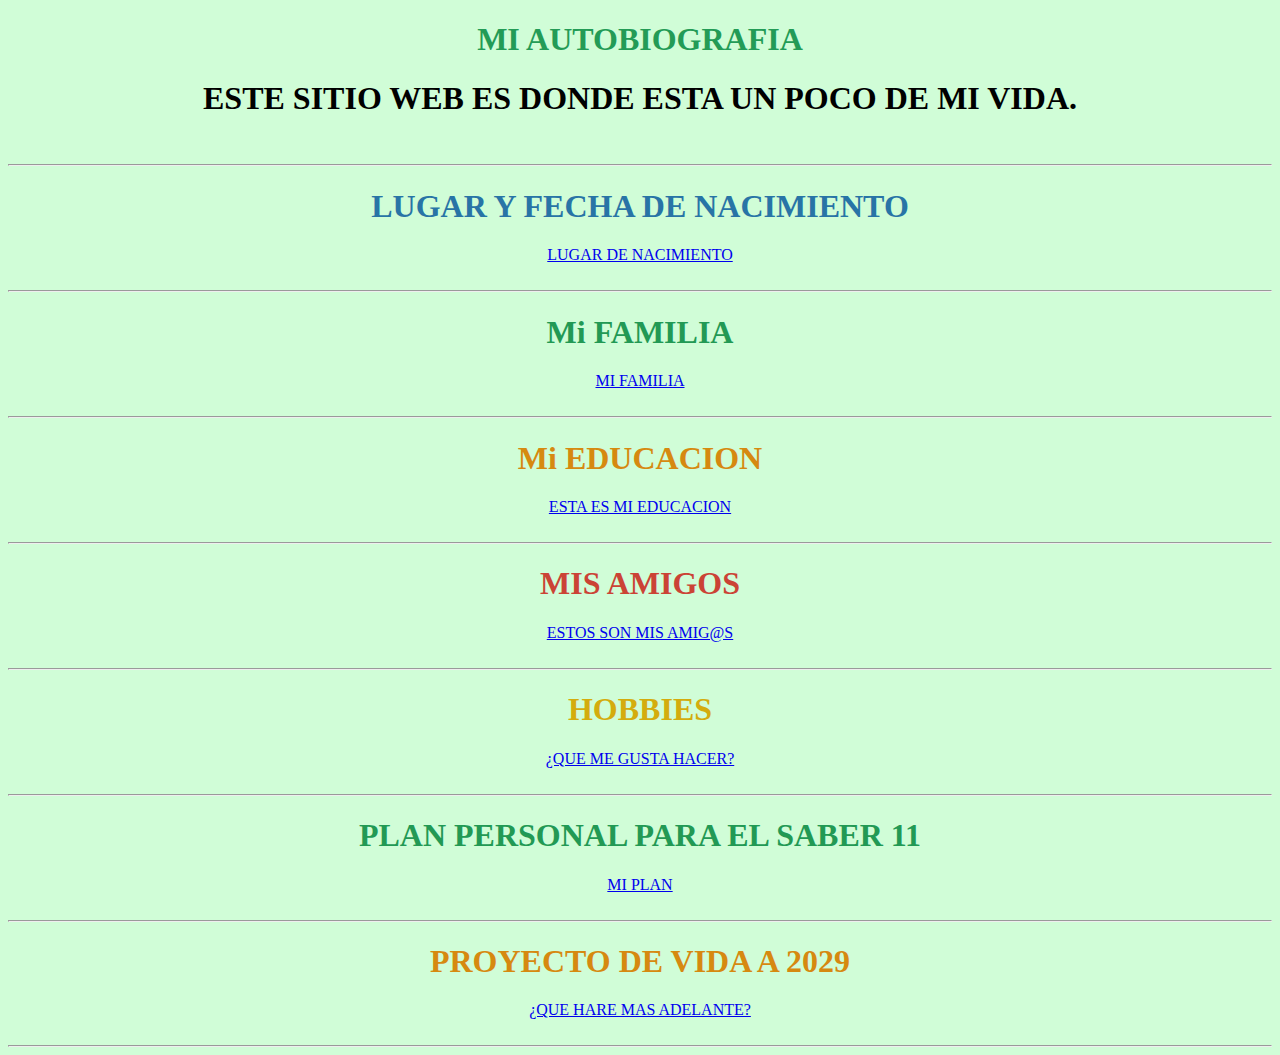
<file: index.html>
<!DOCTYPE html>
<html lang="en">
<head>
    <meta charset="UTF-8">
    <meta http-equiv="X-UA-Compatible" content="IE=edge">
    <meta name="viewport" content="width=device-width, initial-scale=1.0">
    <title>Mi autobiografia</title>
    <link rel="stylesheet" href="css.css">
</head>
<body bgcolor="#d0fdd7">
    <header>
       <center> <h1 class="texto"> MI AUTOBIOGRAFIA </h1></center>

    </header>
    <main>
        <section>
            <article>
            <center><h1>ESTE SITIO WEB ES DONDE ESTA UN POCO DE MI VIDA.</h1></center>
            </article>
            <article>
                <br>
                <hr>
                <center><h1 class="color1">LUGAR Y FECHA DE NACIMIENTO</h1></center>
               <center><a href="nacimiento.html">LUGAR DE NACIMIENTO</a> </center>
               <br>
               <hr>
            </article>
               <center><h1  class="color2">Mi FAMILIA</h1></center>
               <center><a href="familia.html">MI FAMILIA</a></center>
               <br>
               <hr>
            </article>
            <article>
                <center><h1  class="color3">Mi EDUCACION</h1></center>
                <center><a href="educacion.html">ESTA ES MI EDUCACION</a></center>
                <br>
                <hr>
            </article>
            <article>
                <center><h1 class="color4">MIS AMIGOS</h1></center>
                <center><a href="amigos.html">ESTOS SON MIS AMIG@S</a></center>
                <br>
                <hr>
            </article>
            <article>
                <center><h1 class="color5">HOBBIES</h1></center>
                <center><a href="hobbies.html">¿QUE ME GUSTA HACER?</a></center>
                <br>
                <hr>
            </article>
            <article>
                <center><h1 class="color2">PLAN PERSONAL PARA EL SABER 11</h1></center>
                <center><a href="SABER11.html">MI PLAN</a></center>
                <br>
                <hr>
            </article>
            <article>
               <center><h1 class="color3">PROYECTO DE VIDA A 2029</h1></center>
               <center><a href="pyctvida.html">¿QUE HARE MAS ADELANTE?</a></center>
               <br>
               <hr>
            </article>
        </section>
    </main>
    <footer>

    </footer>
</body>
</html>
</file>
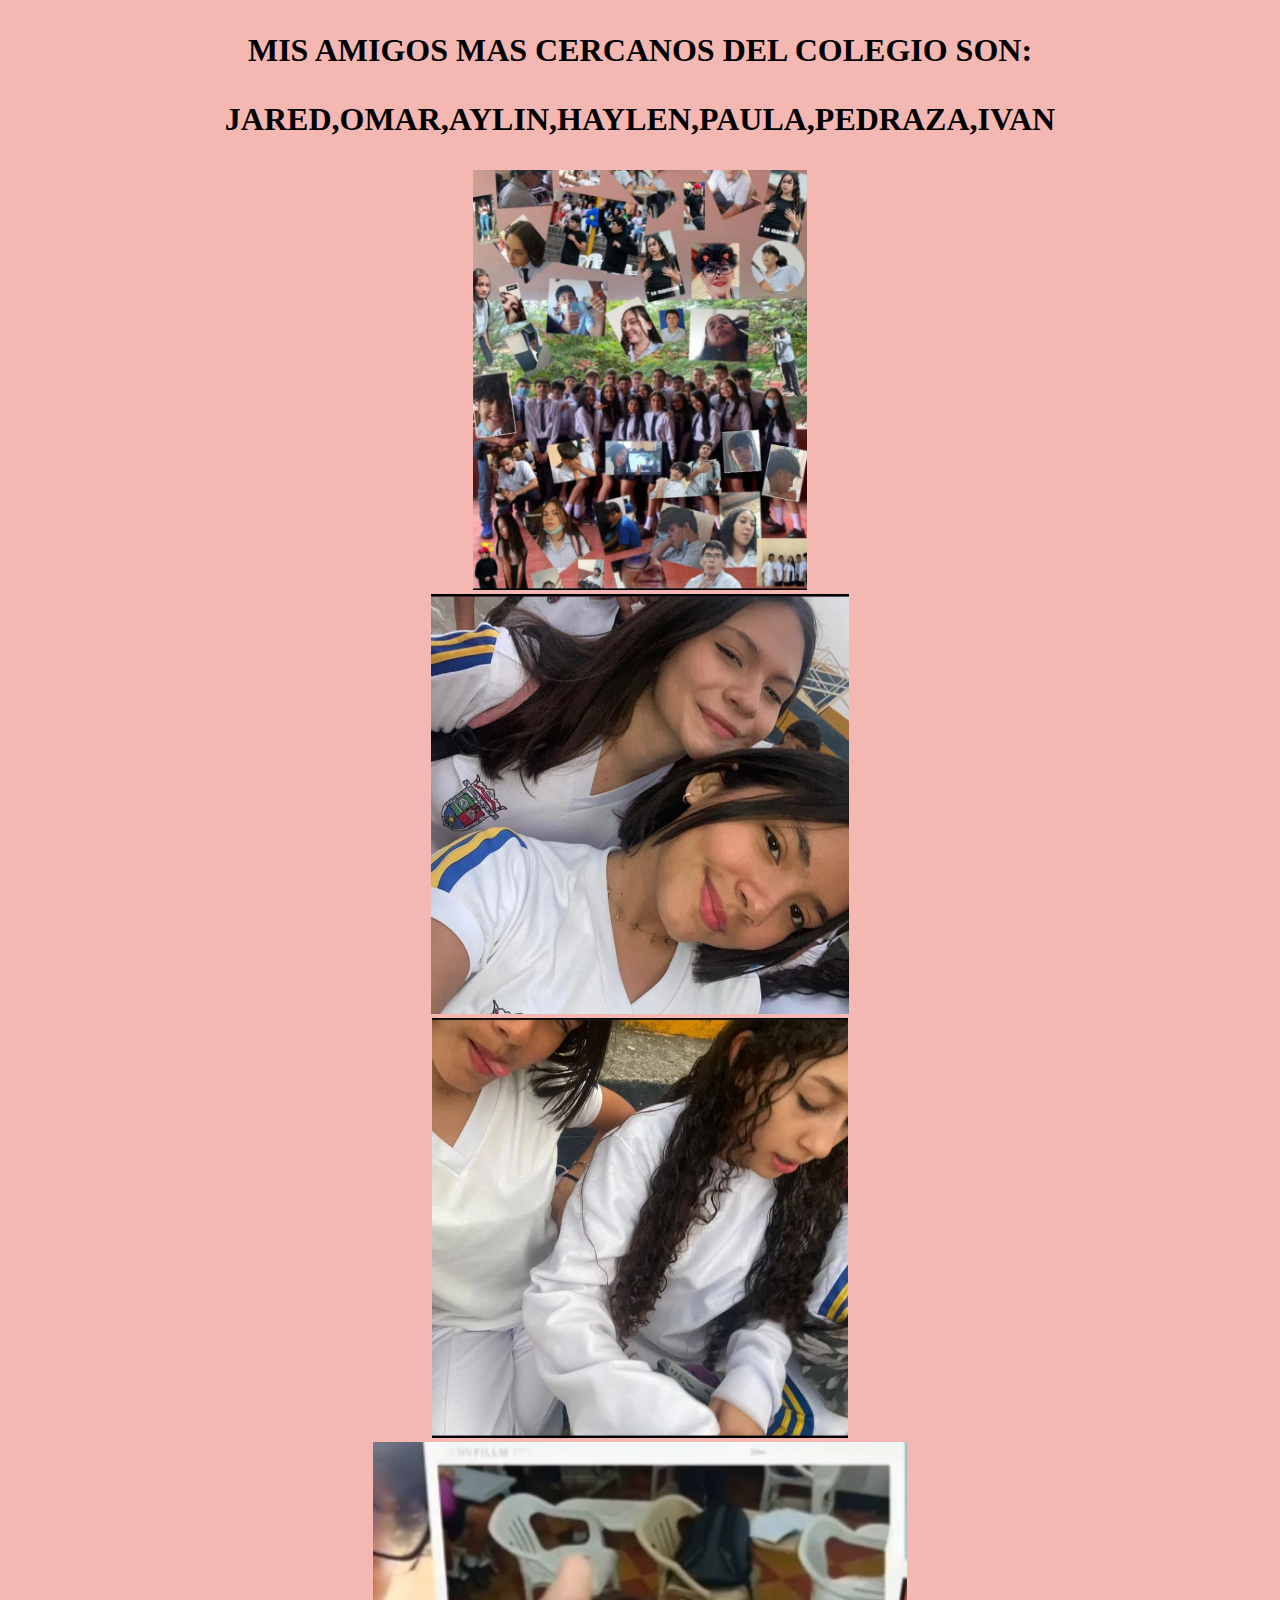
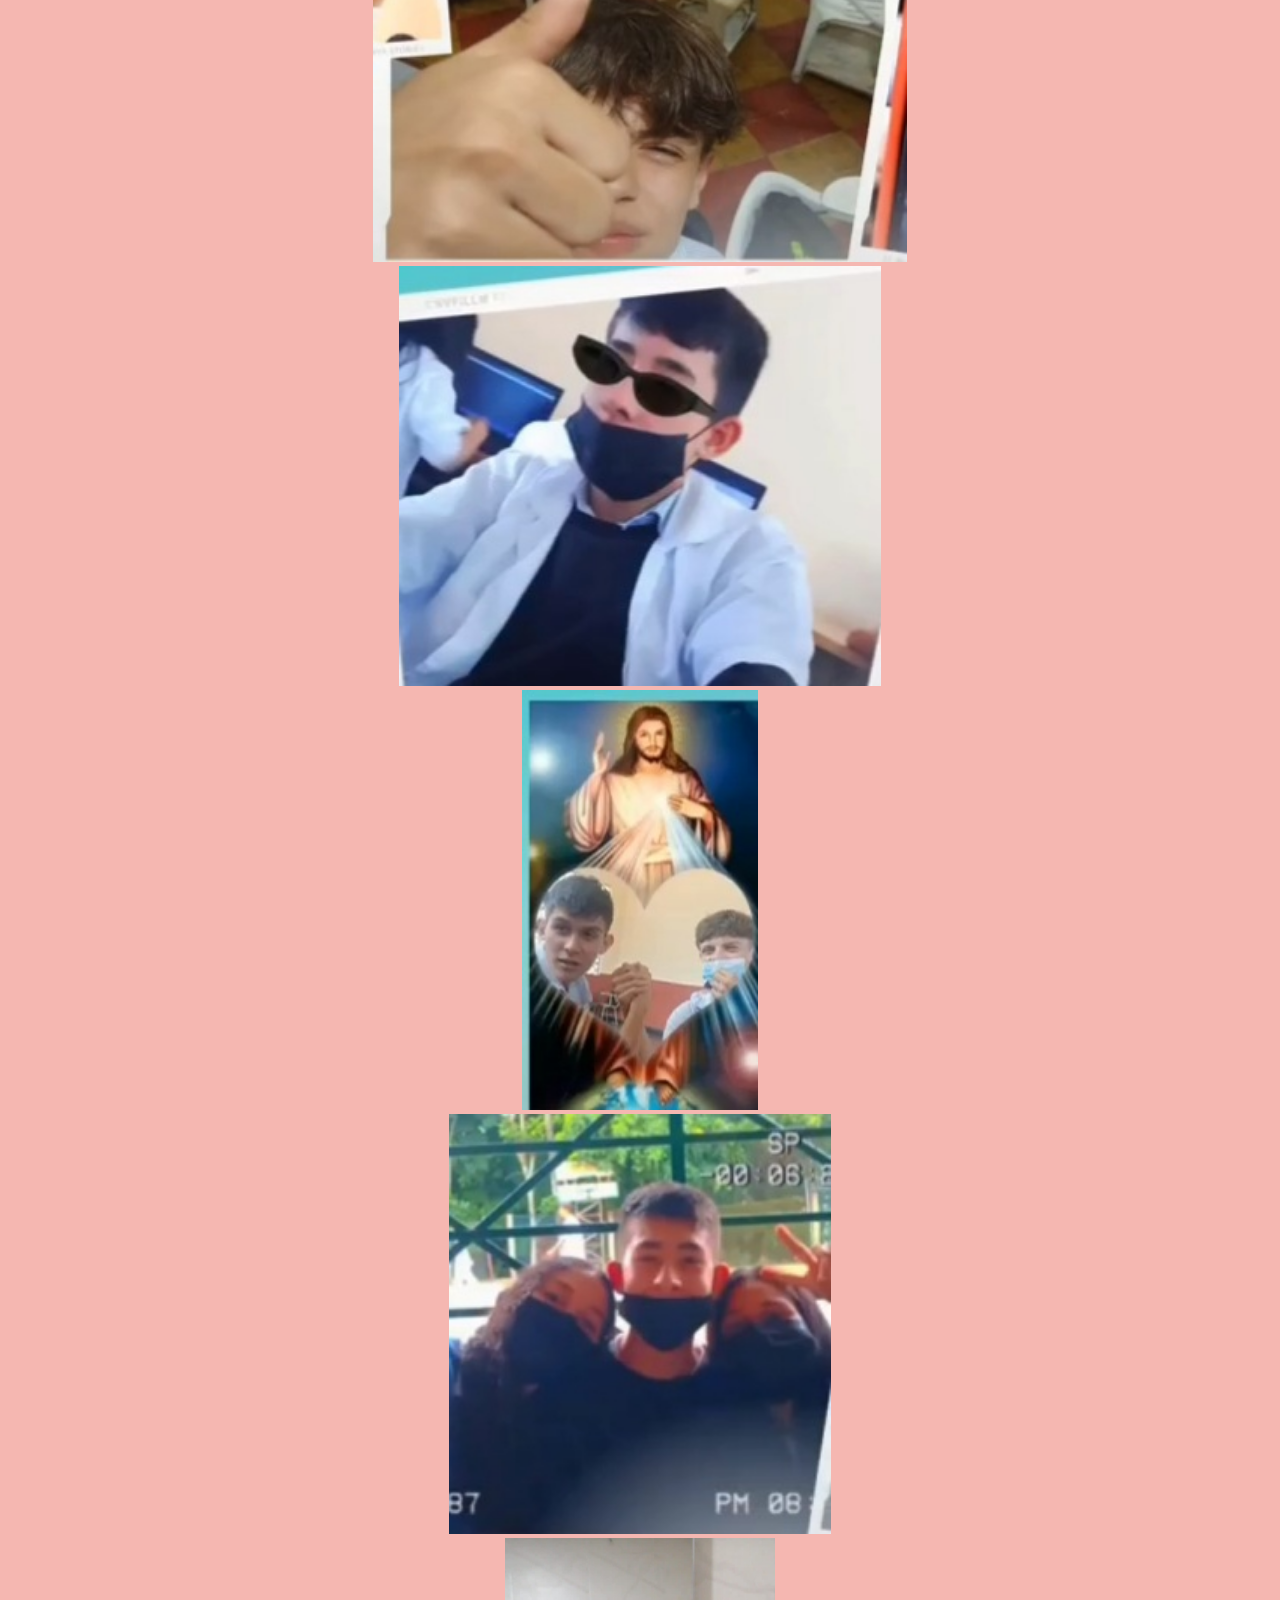
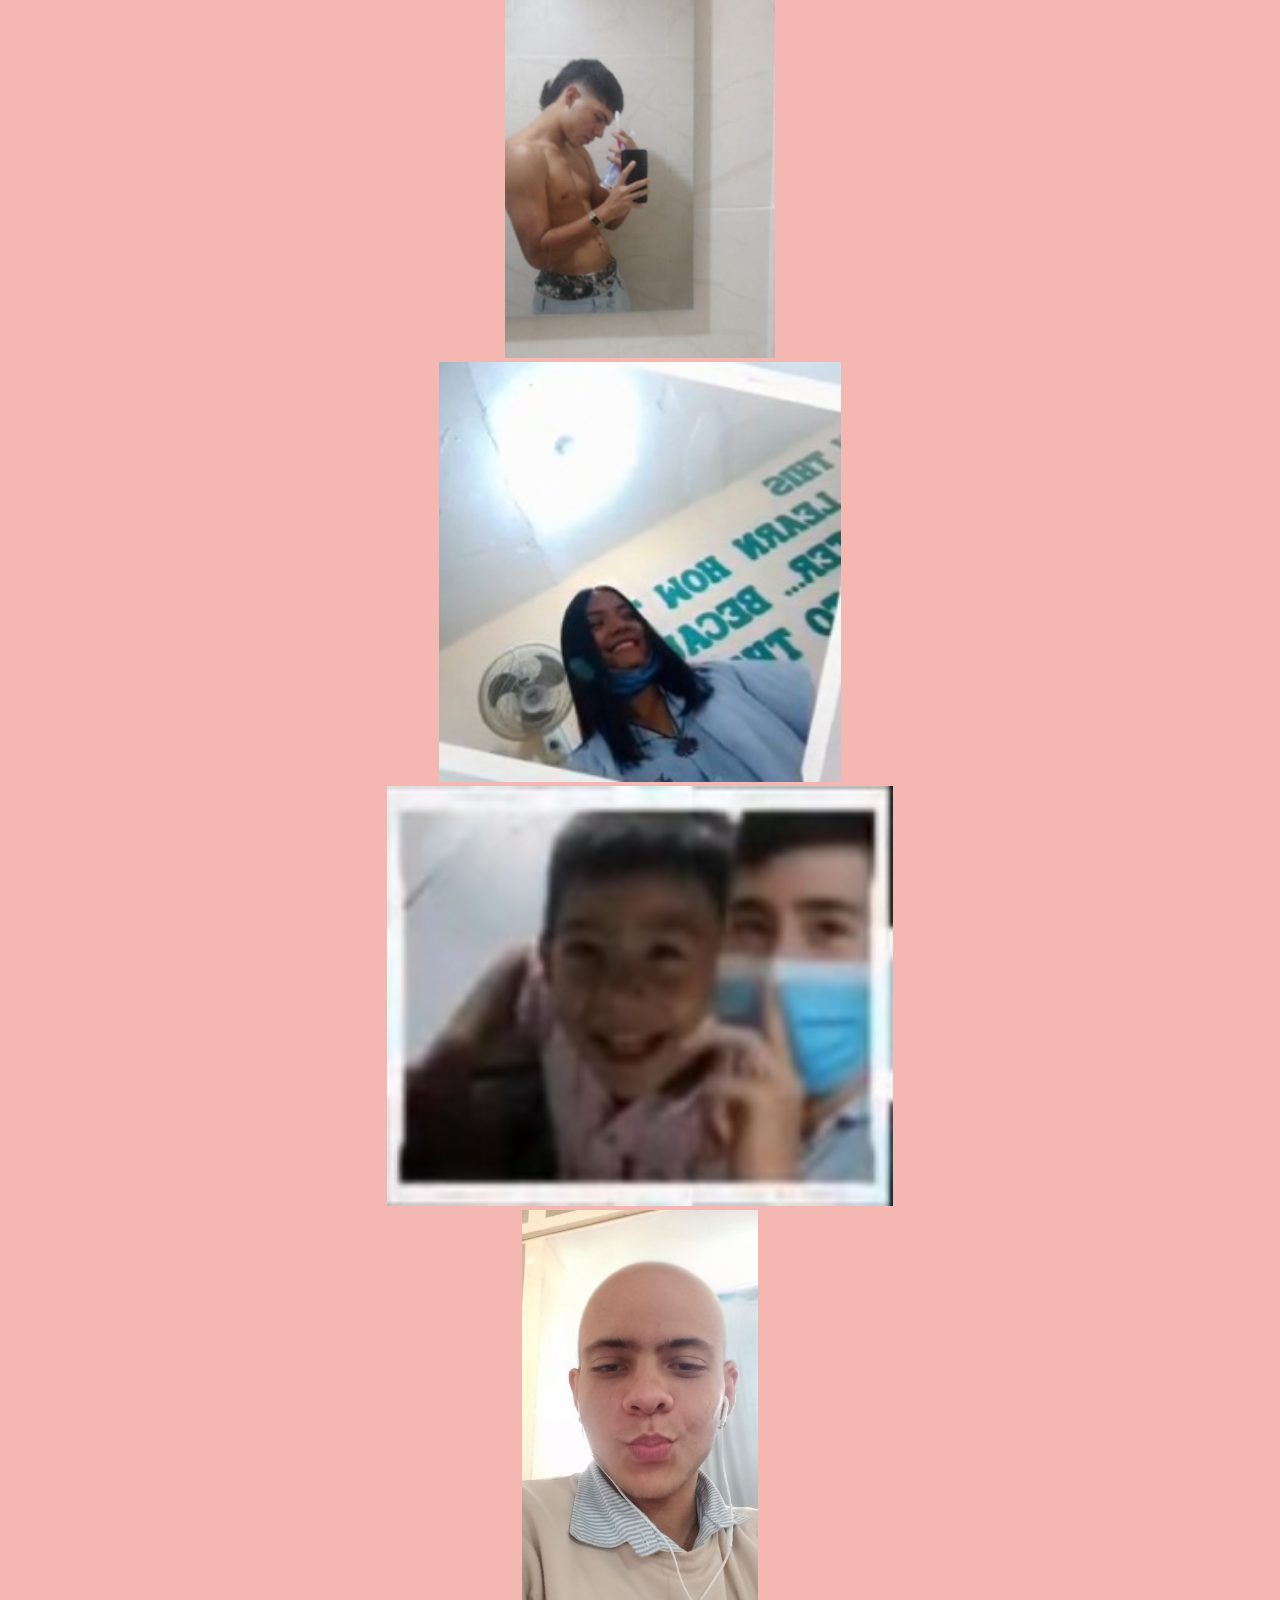
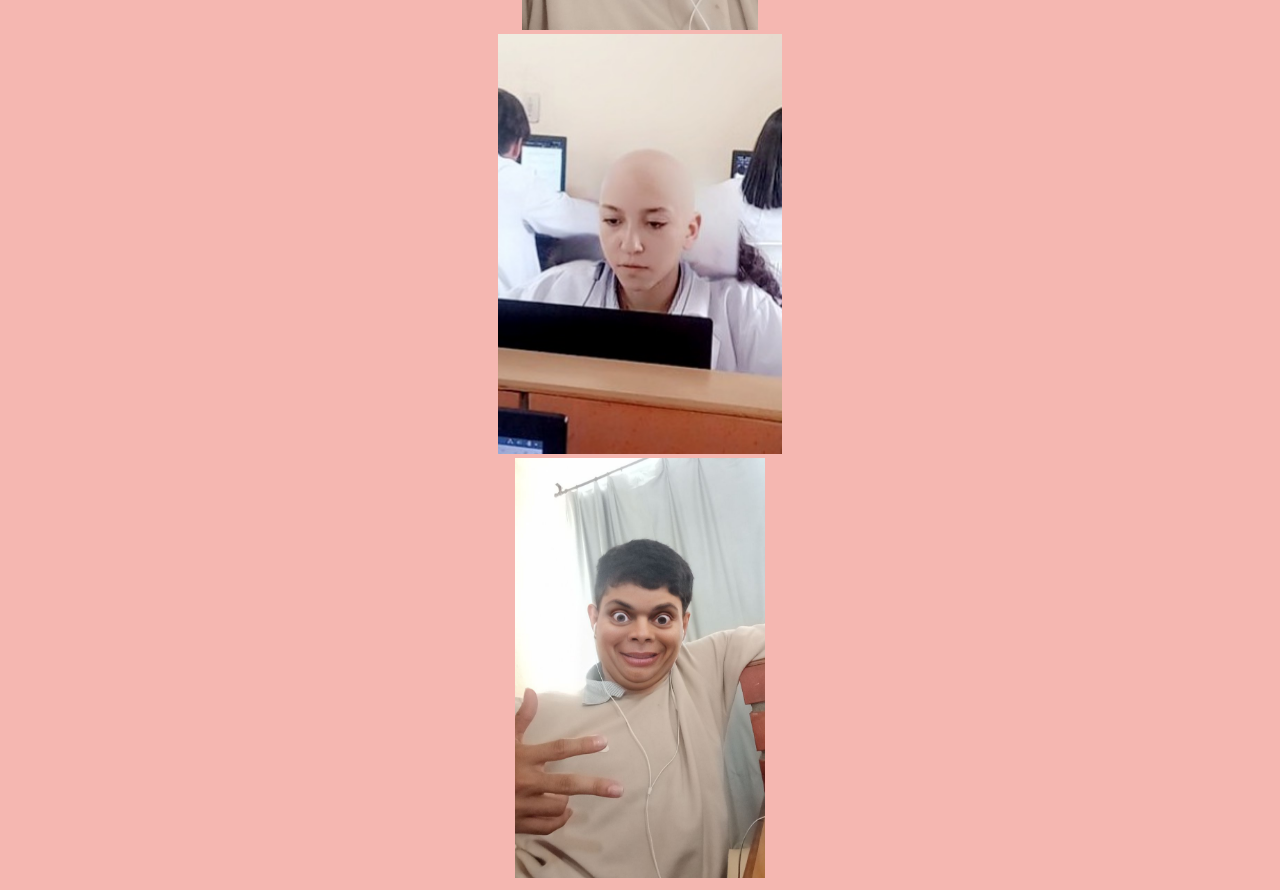
<file: amigos.html>
<!DOCTYPE html>
<html lang="en">
<head>
    <meta charset="UTF-8">
    <meta http-equiv="X-UA-Compatible" content="IE=edge">
    <meta name="viewport" content="width=device-width, initial-scale=1.0">
    <title>Document</title>
</head>
<body bgcolor="#F5B7B1 ">
    <header>

    </header>
    <main>
        <section>
            <article>
            
                <center><h1><p>MIS AMIGOS MAS CERCANOS DEL COLEGIO SON:</p></center></h1>
                
                <center><P><h1>JARED,OMAR,AYLIN,HAYLEN,PAULA,PEDRAZA,IVAN</P></h1></center>
                <center><img src="./img/imagen2.jpg" alt="" height="420"></center>
                <center><img src="./img/imagen1.jpg" alt="" height="420"></center>
                <center><img src="./img/imagen3.jpg" alt="" height="420"></center>
                <center><img src="./img/imagen4.jpg" alt="" height="420"></center>
                <center><img src="./img/imagen5.jpg" alt="" height="420"></center>
                <center><img src="./img/imagen6.jpg" alt="" height="420"></center>
                <center><img src="./img/imagen7.jpg" alt="" height="420"></center>
                <center><img src="./img/imagen8.jpg" alt="" height="420"></center>
                <center><img src="./img/imagen9.jpg" alt="" height="420"></center>
                <center><img src="./img/imagen10.jpg" alt="" height="420"></center>
                <center><img src="./img/imagen11.jpg" alt="" height="420"></center>
                <center><img src="./img/imagen12.jpg" alt="" height="420"></center>
                <center><img src="./img/imagen13.jpg" alt="" height="420"></center>
            </article>
        </section>
    </main>
</body>
</html>
</file>
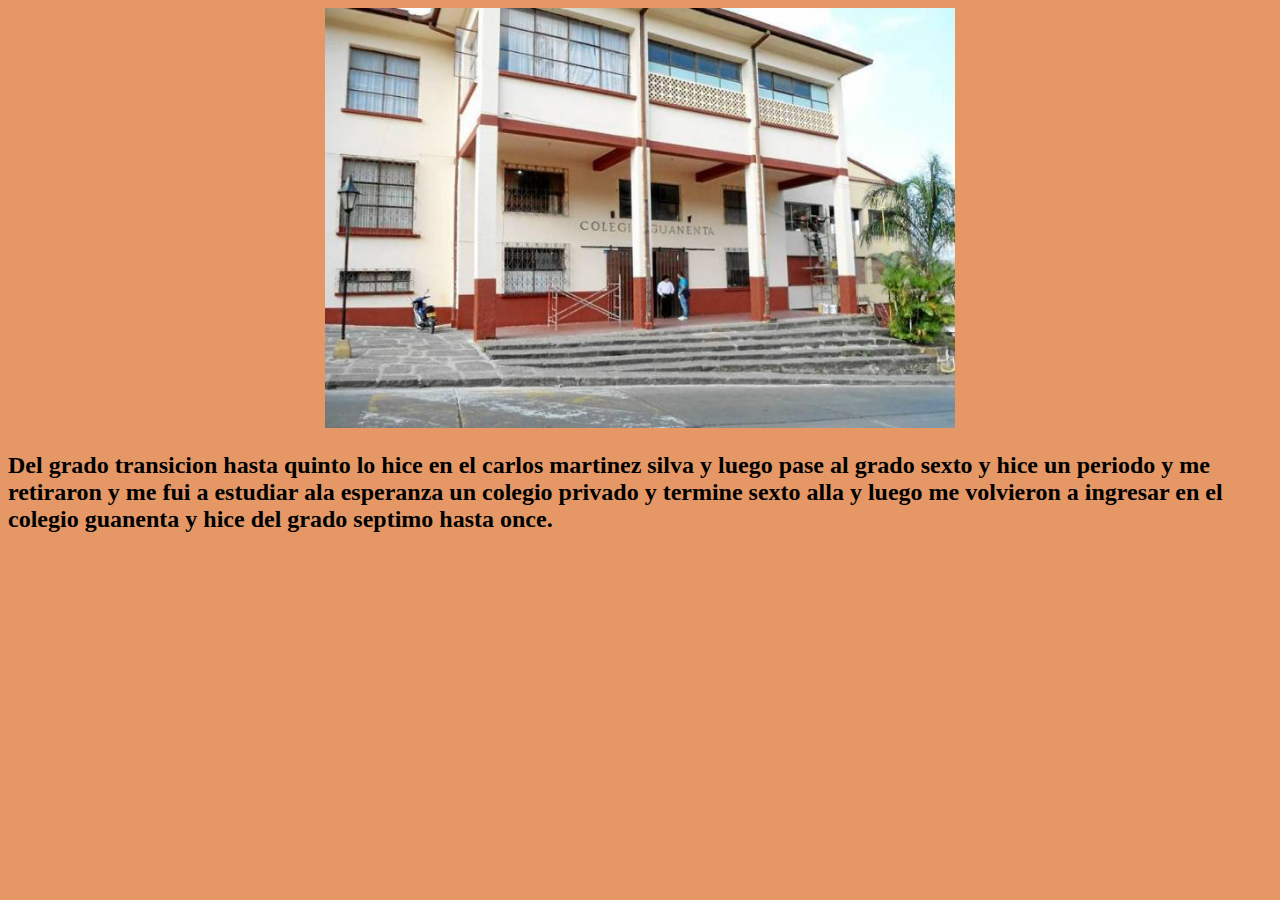
<file: educacion.html>
<!DOCTYPE html>
<html lang="en">
<head>
    <meta charset="UTF-8">
    <meta http-equiv="X-UA-Compatible" content="IE=edge">
    <meta name="viewport" content="width=device-width, initial-scale=1.0">
    <title>Document</title>
</head>
<body bgcolor="#E59866">
    <header>
        <center><img src="./img/colegio.jpg" alt="" height="420"></center>
        <p><h2>Del grado transicion hasta quinto lo hice en el carlos martinez silva y luego pase al grado sexto y hice un periodo y me retiraron y me fui a estudiar ala esperanza un colegio privado y termine sexto alla y luego me volvieron a ingresar en el colegio guanenta y hice del grado septimo hasta once.</h2></p>
        <br>
    </header>
   
</body>
</html>
</file>
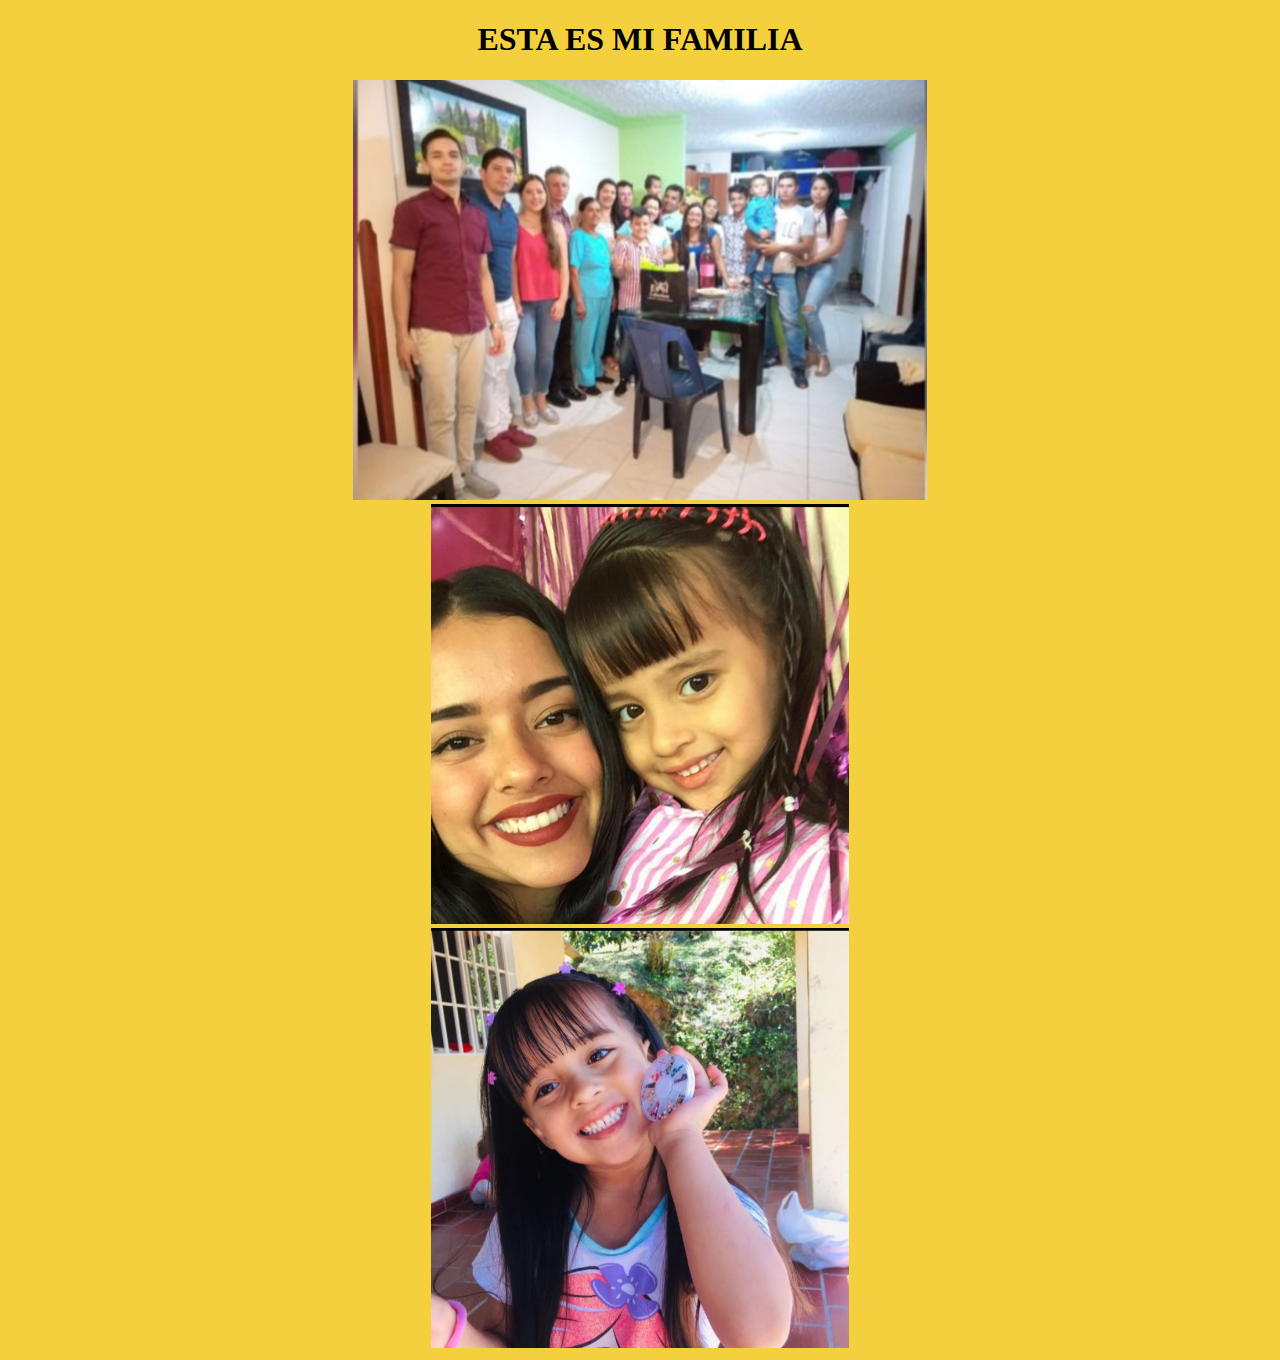
<file: familia.html>
<!DOCTYPE html>
<html lang="en">
<head>
    <meta charset="UTF-8">
    <meta http-equiv="X-UA-Compatible" content="IE=edge">
    <meta name="viewport" content="width=device-width, initial-scale=1.0">
    <title>Document</title>
</head>
<body bgcolor="#F4D03F">
    <header>

    </header>
    <main>
        <section>
            <article>
               <center><h1>ESTA ES MI FAMILIA </h1></center>
                <center><img src="./img/familia3.jpg" alt="" height="420"></center>
                <center><img src="./img/familia1.jpg" alt="" height="420"></center>
                <center><img src="./img/familia2.jpg" alt="" height="420"></center>

            </article>
        </section>
    </main>
    
</body>
</html>
</file>
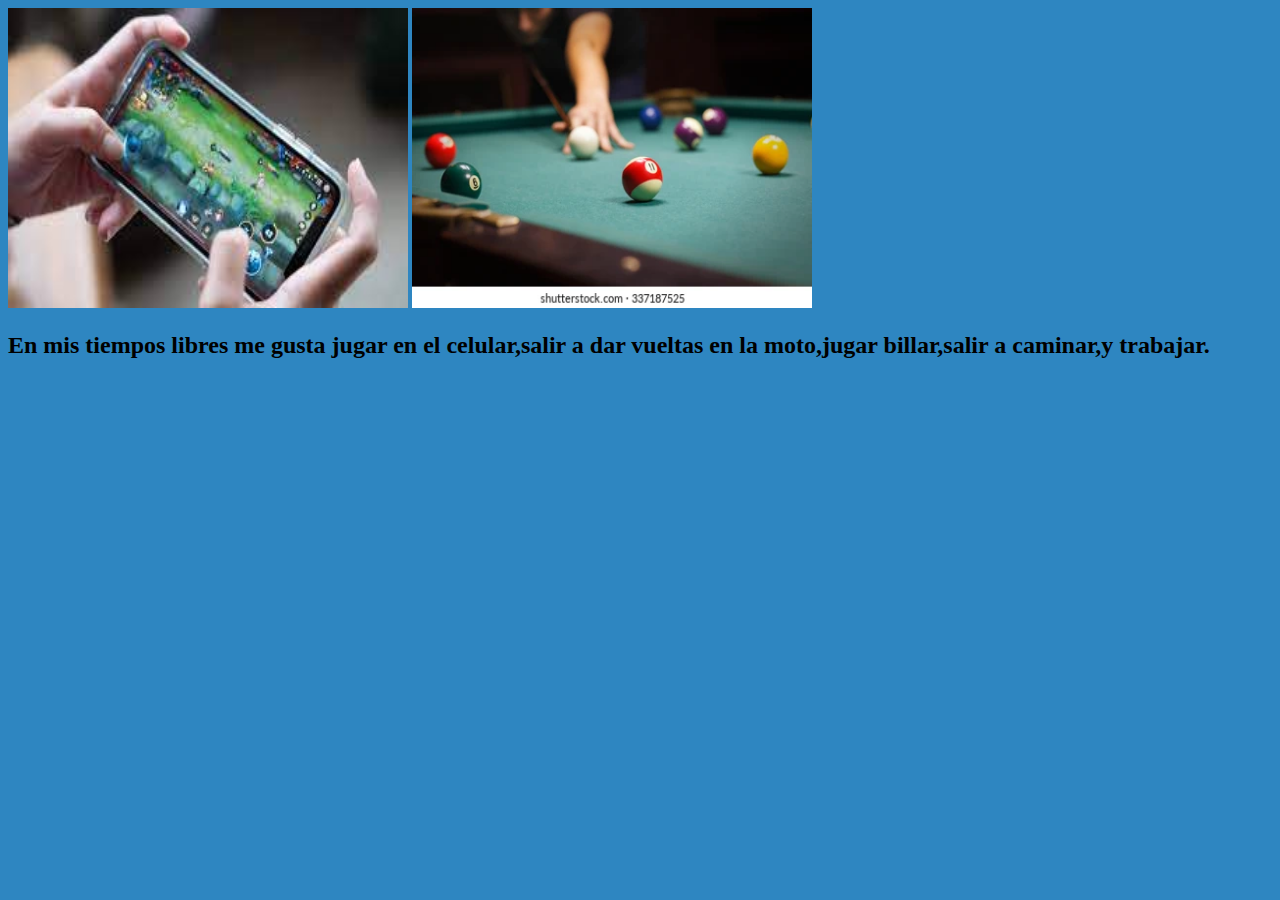
<file: hobbies.html>
<!DOCTYPE html>
<html lang="en">
<head>
    <meta charset="UTF-8">
    <meta http-equiv="X-UA-Compatible" content="IE=edge">
    <meta name="viewport" content="width=device-width, initial-scale=1.0">
    <title>Document</title>
</head>
<body bgcolor="#2E86C1 ">
    <header>
        <article class="imagenes">
            <img class="imagen1" src="./img/juegos.jpeg" width="400" height="300">
            <img class="imagen1" src="./img/billar.webp" width="400" height="300">
            
            <p><h2>En mis tiempos libres me gusta jugar en el celular,salir a dar vueltas en la moto,jugar billar,salir a caminar,y trabajar. </h2></p>
        </article>
        
        <br>
    </header>
   
</body>
</html>
</file>
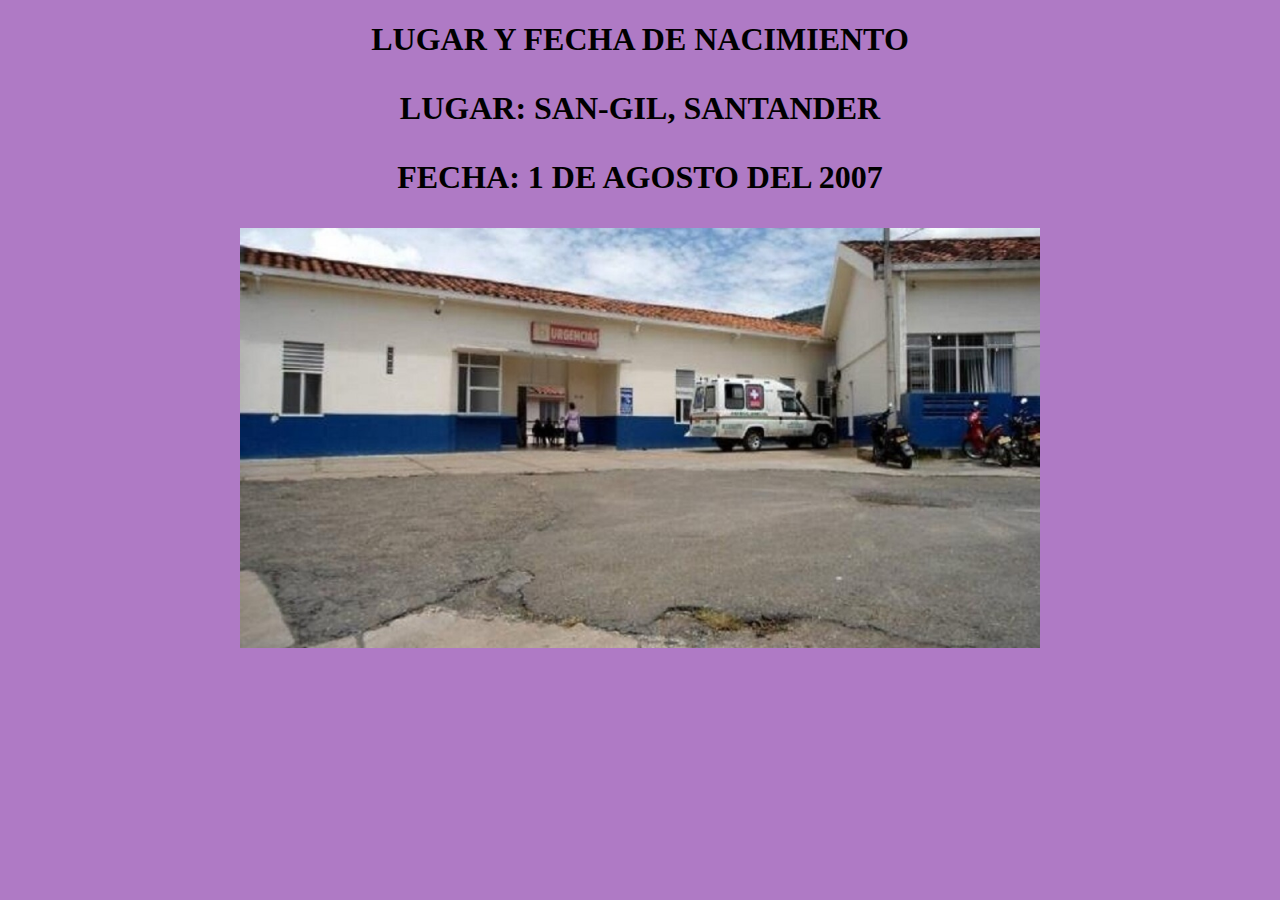
<file: nacimiento.html>
<!DOCTYPE html>
<html lang="en">
<head>
    <meta charset="UTF-8">
    <meta http-equiv="X-UA-Compatible" content="IE=edge">
    <meta name="viewport" content="width=device-width, initial-scale=1.0">
    <title>Document</title>
</head>
<body bgcolor="#AF7AC5">
    <header>

    </header>
    <main>
        <section>
            <article>
            
                <center><p><h1>LUGAR Y FECHA DE NACIMIENTO</p>
                <p> LUGAR:  SAN-GIL, SANTANDER </p>
                <p> FECHA: 1 DE AGOSTO DEL 2007</p></center></h1>

                    <center><img src="./img/hospital.jpeg" alt="" height="420"></center>
               
                
            </article>
        </section>
    </main>
</body>
</html>
</file>
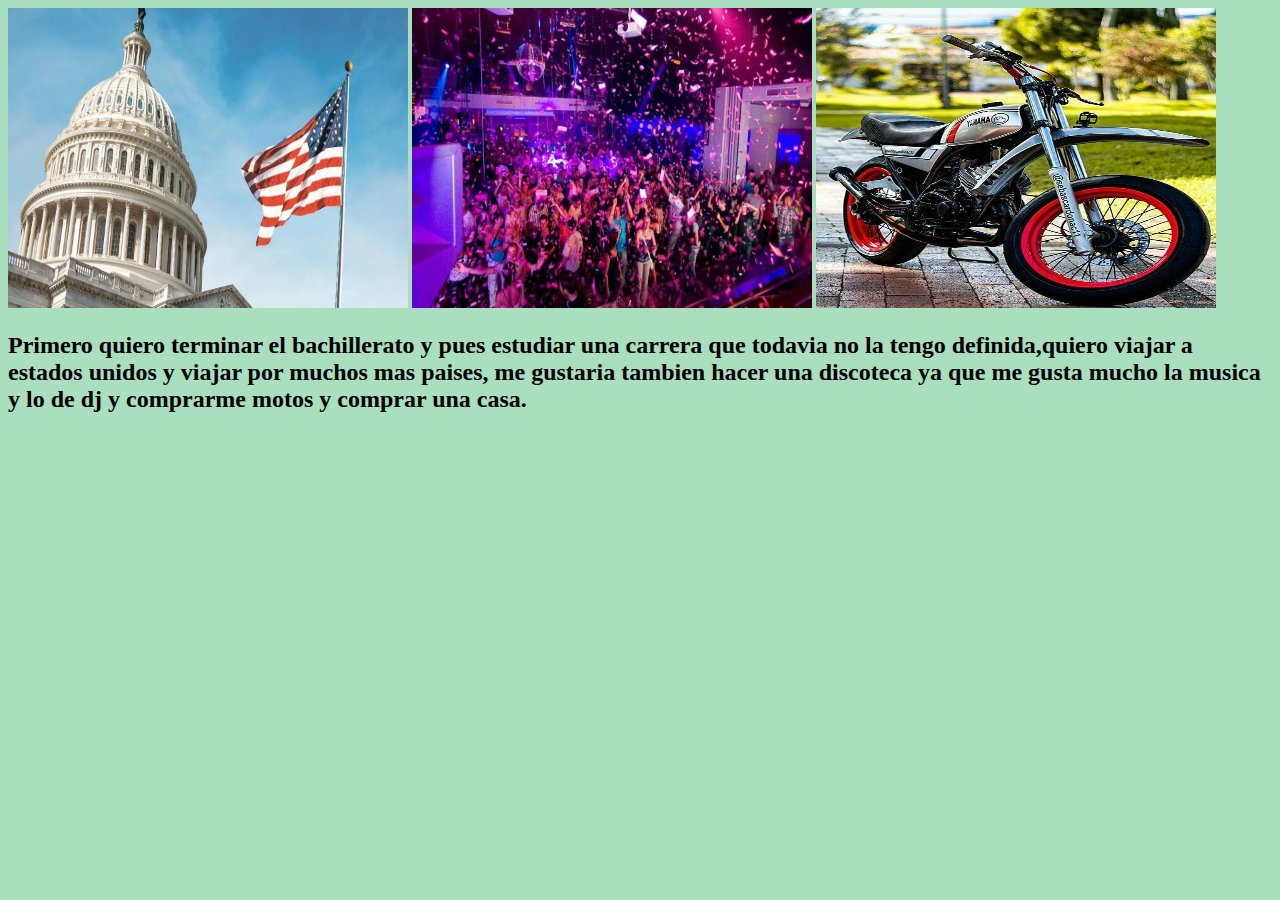
<file: pyctvida.html>
<!DOCTYPE html>
<html lang="en">
<head>
    <meta charset="UTF-8">
    <meta http-equiv="X-UA-Compatible" content="IE=edge">
    <meta name="viewport" content="width=device-width, initial-scale=1.0">
    <title>Document</title>
</head>
<body bgcolor="#A9DFBF">
    <header>
        <article class="imagenes">
            <img class="imagen1" src="./img/ee.uu.webp" width="400" height="300">
            <img class="imagen1" src="./img/discoteca.jpg" width="400" height="300">
            <img class="imagen1" src="./img/calima.png" width="400" height="300">
            
            <p><h2>Primero quiero terminar el bachillerato y pues estudiar una carrera que todavia no la tengo definida,quiero viajar a estados unidos y viajar por muchos mas paises, me gustaria tambien hacer una discoteca ya que me gusta mucho la musica y lo de dj y comprarme motos y comprar una casa. </h2></p>
        </article>
        
        <br>
    </header>
   
</body>
</html>
</file>
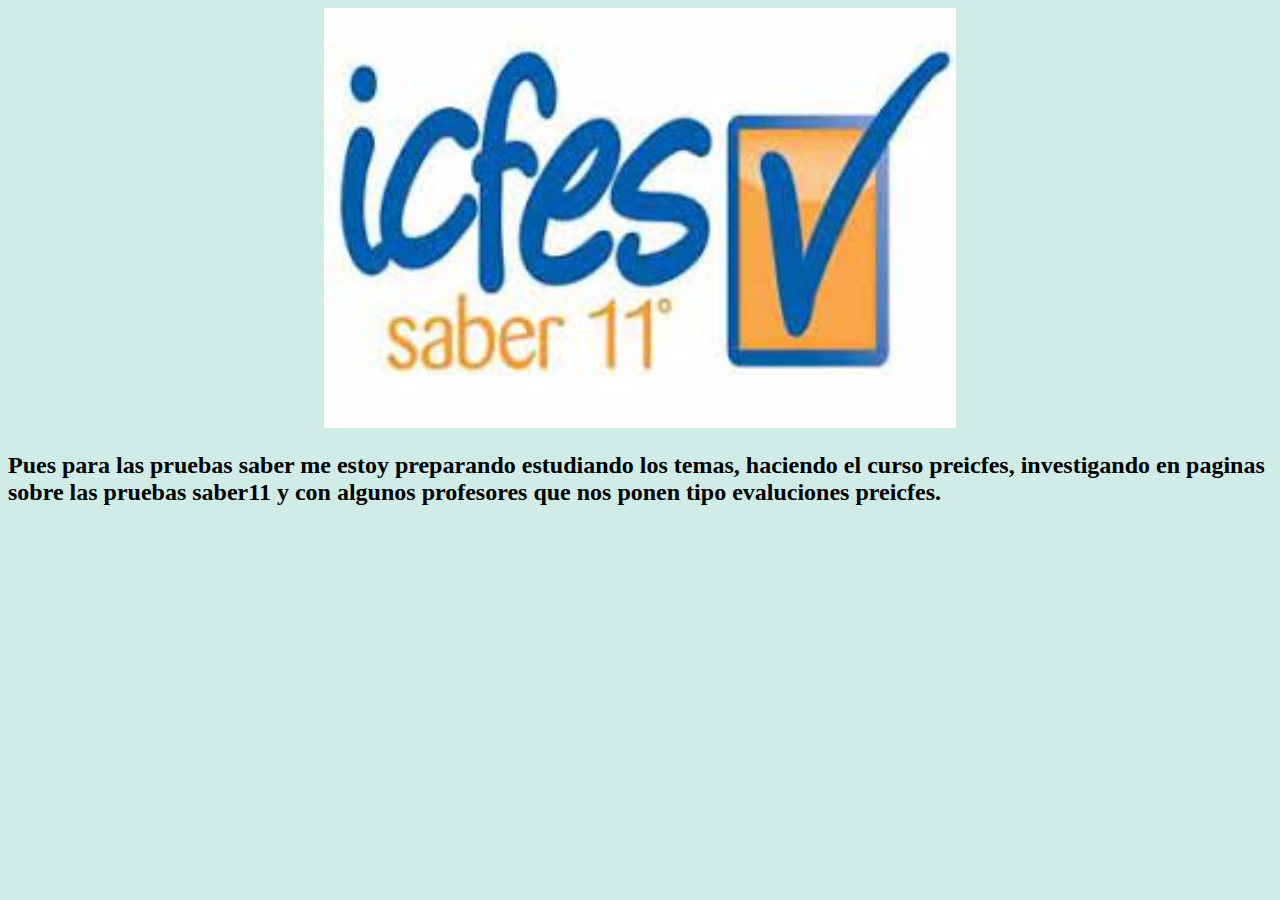
<file: SABER11.html>
<!DOCTYPE html>
<html lang="en">
<head>
    <meta charset="UTF-8">
    <meta http-equiv="X-UA-Compatible" content="IE=edge">
    <meta name="viewport" content="width=device-width, initial-scale=1.0">
    <title>Document</title>
</head>
<body bgcolor="#D0ECE7">
    <header>
        <center><img src="./img/icfes.jpeg" alt="" height="420"></center>
        <p><h2>Pues para las pruebas saber me estoy preparando estudiando los temas, haciendo el curso preicfes, investigando en paginas sobre las pruebas saber11 y con algunos profesores que nos ponen tipo evaluciones preicfes.</h2></p>
        <br>
    </header>
   
</body>
</html>
</file>
<file: css.css>
.texto
{
    color: #239B56;
}
.color1 { color:#2874A6 ;}
.color2 { color:#229954  ;}
.color3 { color:#D68910;}
.color4 { color:#CB4335;}
.color5 { color:#D4AC0D;}
</file>
